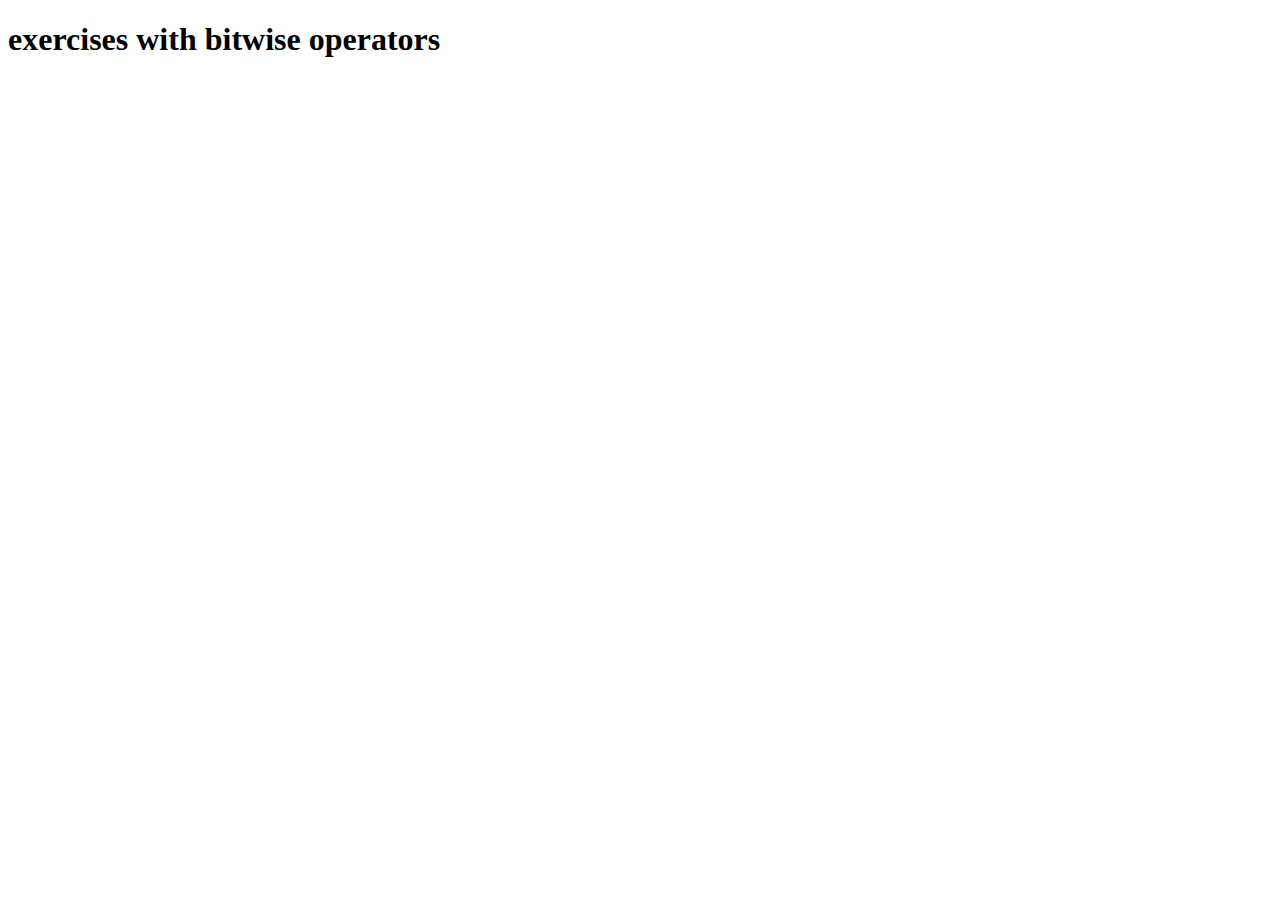
<file: Bitwise/index.html>
<!DOCTYPE html>
<html lang="en">

<head>
    <meta charset="UTF-8">
    <meta name="viewport" content="width=device-width, initial-scale=1.0">
    <meta http-equiv="X-UA-Compatible" content="ie=edge">
    <title>Do it Bitwise</title>
</head>

<body>
    <h1>exercises with bitwise operators</h1>
    <script src="index.js"></script>
</body>

</html>
</file>
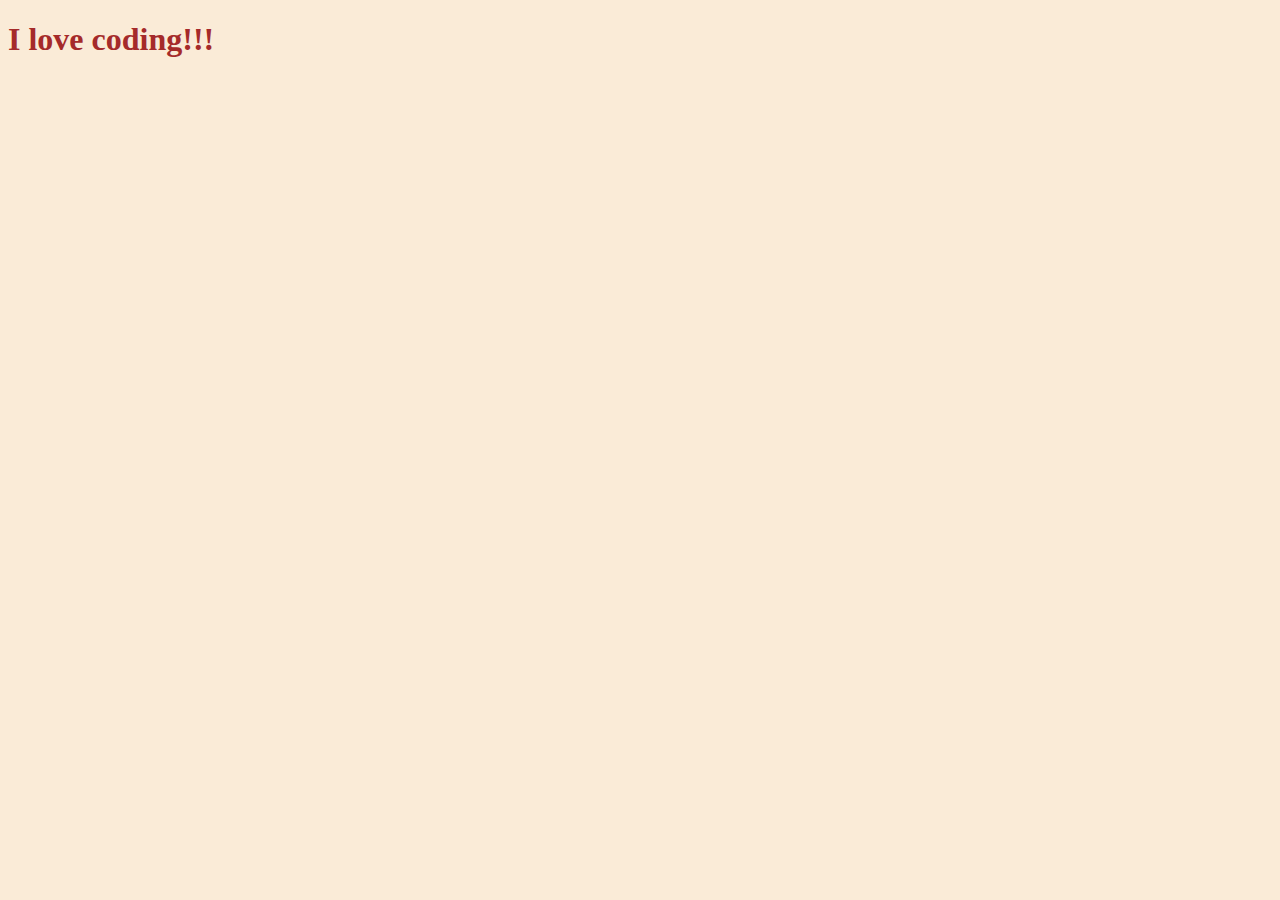
<file: objects/this.methods/index.html>
<!DOCTYPE html>
<html lang="en">

<head>
    <meta charset="UTF-8">
    <meta name="viewport" content="width=device-width, initial-scale=1.0">
    <link rel="stylesheet" href="style.css">
    <meta http-equiv="X-UA-Compatible" content="ie=edge">
    <title>Document</title>
</head>

<body>
    <h1>I love coding!!!</h1>
    <script src="index2.js"></script>
</body>

</html>
</file>
<file: objects/this.methods/style.css>
* {
  background: antiquewhite;
  color: brown;
}
</file>
